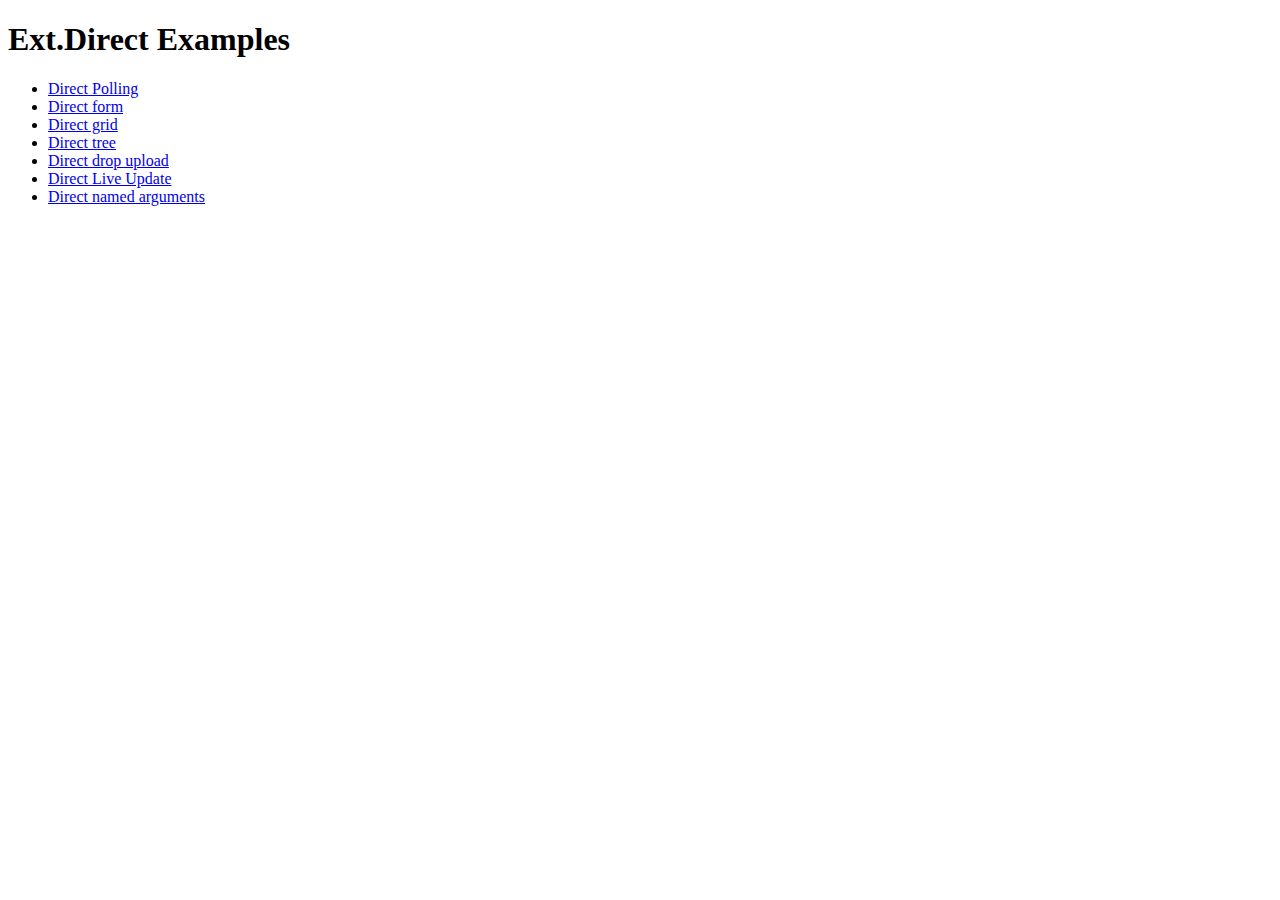
<file: example/src/main/webapp/index.html>
<!DOCTYPE HTML PUBLIC "-//W3C//DTD HTML 4.01//EN" "http://www.w3.org/TR/html4/strict.dtd">
<html>
<head>
<meta http-equiv="Content-Type" content="text/html; charset=UTF-8">
    <title>Ext.Direct Page</title>
</head>
<body>
    <h1>Ext.Direct Examples</h1>

    <ul>
    <li><a href="direct.html">Direct Polling</a></li>
    <li><a href="direct-form.html">Direct form</a></li>
    <li><a href="direct-grid.html">Direct grid</a></li>
    <li><a href="direct-tree.html">Direct tree</a></li>
    <li><a href="direct-drop-upload.html">Direct drop upload</a></li>
    <li><a href="LiveUpdates.html">Direct Live Update</a></li>
    <li><a href="named-arguments.html">Direct named arguments</a></li>
    </ul>
</body>
</html>
</file>
